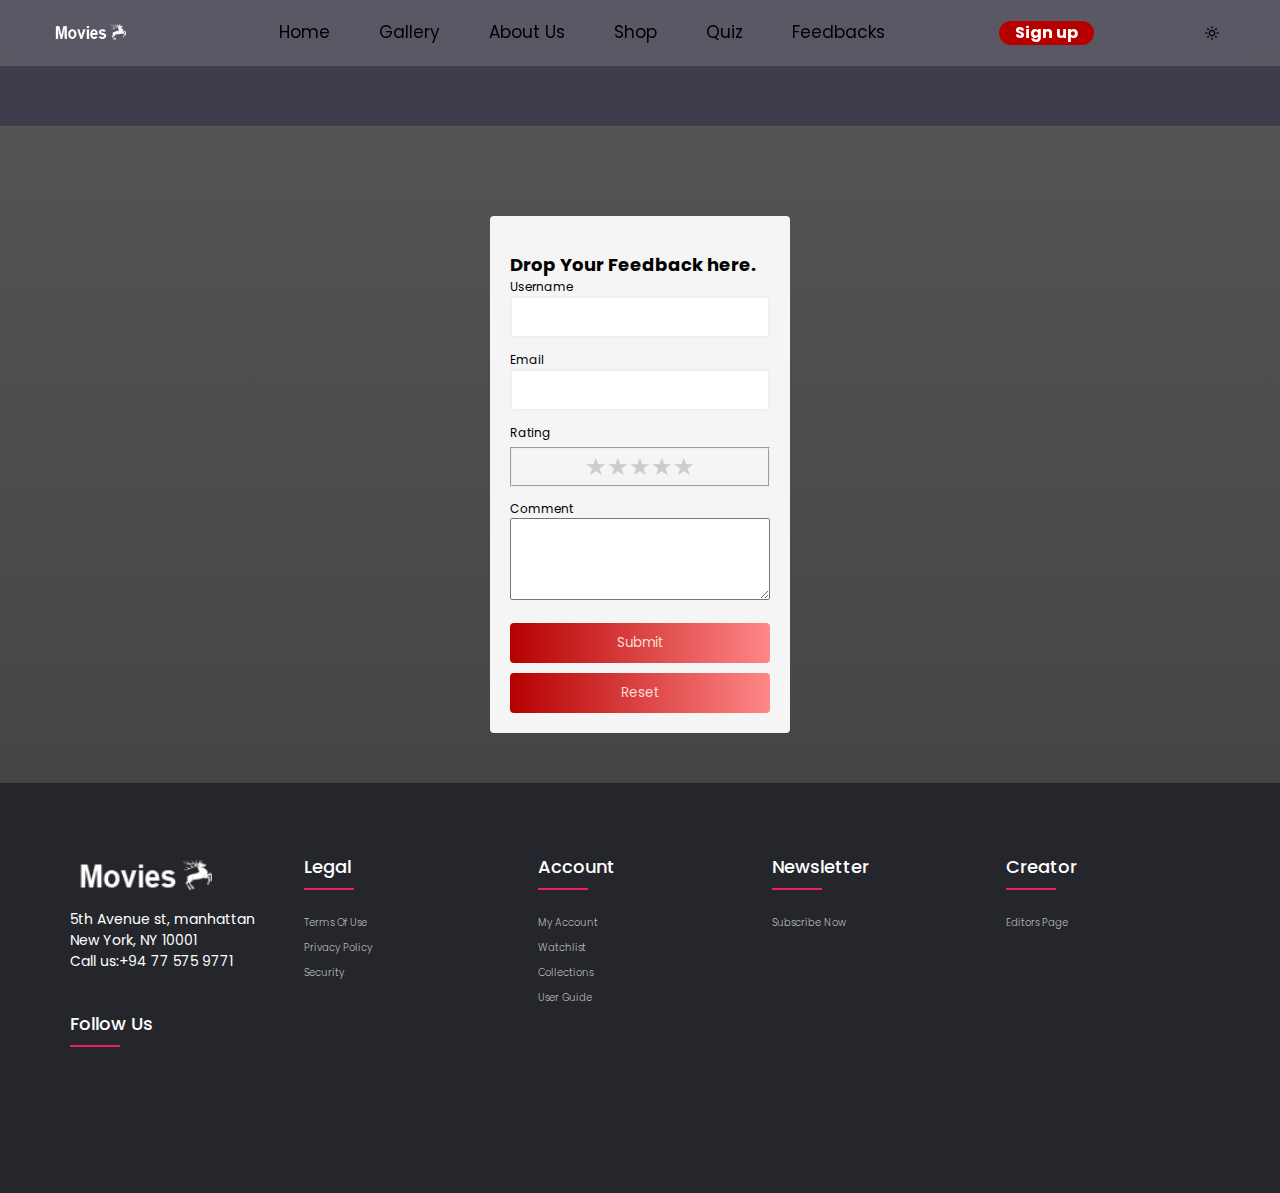
<file: commentSourceCode.html>
<html lang="en">
<head>
    <meta charset="UTF-8">
    <meta http-equiv="X-UA-Compatible" content="IE=edge">
    <meta name="viewport" content="width=device-width, initial-scale=1.0">
    <title>Form Validation</title>
    <link rel="preconnect" href="https://fonts.googleapis.com">
    <link rel="preconnect" href="https://fonts.gstatic.com" crossorigin>
    <link href="https://fonts.googleapis.com/css2?family=Poppins:wght@400;700&display=swap" rel="stylesheet">
    <link rel="stylesheet" href="https://unicons.iconscout.com/release/v4.0.8/css/line.css">
    <link href='https://unpkg.com/boxicons@2.1.4/css/boxicons.min.css' rel='stylesheet'>
    <link rel="stylesheet" href="Index.css">
    <link rel="stylesheet" href="comments.css">
    <!-- Display favicon -->
    <link rel="icon" type="image/x-icon" href="logo/LogoFavicon.ico">
    
</head>
<body>
    <header>
        <div class="hero">
            <nav>
                <a href="Index.html"><img class="logo" src="Images/logo.png" alt="Image"></a>
                <!-- Navigation links -->
                <ul>
                    <li><a href="Index.html"><i class="uil uil-home"></i>&nbsp;Home</a></li>
                    <li><a href="gallery.html"><i class="uil uil-clapper-board"></i>&nbsp;Gallery</a></li>
                    <li><a href="about.html"><i class="uil uil-user-circle"></i>&nbsp;About Us</a></li>
                    <li><a href="shop.html"><i class="uil uil-shopping-bag"></i>&nbsp;Shop</a></li>
                    <li><a href="quiz.html"><i class="uil uil-folder-question"></i>&nbsp;Quiz</a></li>
                    <li><a href="commentSourceCode.html"><i class="uil uil-comment-alt-lines"></i>&nbsp;Feedbacks</a></li>
                </ul>
                <!-- Buttons container -->
                <div class="btn">
                     <!-- Action button and toggle button -->
                    <div class="button-container">
                        <a href="loginPage.html" class="action_btn">Sign up</a>
                        <div class="toggle_btn">
                            &nbsp;&nbsp;<i class="uil-solid uil-bars"></i>
                        </div>
                    </div>
                </div>
                <!-- Dropdown menu -->
                <div class="dropdown_menu">
                    <li><a href="Index.html"><i class="uil uil-home"></i>&nbsp;Home</a></li>
                    <li><a href="gallery.html"><i class="uil uil-clapper-board"></i>&nbsp;Gallery</a></li>
                    <li><a href="about.html"><i class="uil uil-user-circle"></i>&nbsp;About Us</a></li>
                    <li><a href="shop.html"><i class="uil uil-shopping-bag"></i>&nbsp;Shop</a></li>
                    <li><a href="quiz.html"><i class="uil uil-folder-question"></i>&nbsp;Quiz</a></li>
                    <li><a href="commentSourceCode.html"><i class="uil uil-comment-alt-lines"></i>&nbsp;Feedbacks</a></li>
                    <li><a href="loginPage.html" class="action_btn">Sign up</a></li>
                </div>
                 <!-- Dark mode toggle icon -->
                <i class='bx bx-sun' id="dark"></i>
    
            </nav>
        </div>
    </header>
    <!-- Section containing the feedback form -->
    <section>
        <div class="container">
            <form id="form">
                <!-- Feedback form -->
                <h2>Drop Your Feedback here.</h2>
                <div class="input-control">
                    <label for="username">Username</label>
                    <input id="username" name="username" type="text">
                    <div class="error"></div>
                </div>
                <div class="input-control">
                    <label for="email">Email</label>
                    <input id="email" name="email" type="text">
                    <div class="error"></div>
                </div>
    
                <div class="input-control">
                    <label for="rating">Rating</label>
                     <!-- Rating fieldset with radio buttons -->
                <fieldset class="rating" id="rating">
                    <input type="radio" id="star1" name="rating" value="excellent" /><label for="star1" title="excellent"></label>
                    <input type="radio" id="star2" name="rating" value="good" /><label for="star2" title="good"></label>
                    <input type="radio" id="star3" name="rating" value="average" /><label for="star3" title="average"></label>
                    <input type="radio" id="star4" name="rating" value="poor" /><label for="star4" title="poor"></label>
                    <input type="radio" id="star5" name="rating" value="terrible" /><label for="star5" title="terrible"></label>
                </fieldset>
                    <div class="error"></div>
                </div>
                <div class="input-control">
                    <label for="comment">Comment</label>
                    <textarea id="comment" name="comment" rows="4" cols="50"></textarea>
                    <div class="error"></div>
                </div>
                
                 <!-- Submit and reset buttons -->
                <button type="submit">Submit</button>
                <button type="button" onclick="document.getElementById('form').reset()">Reset</button>
    
            </form>
        </div>
    </section>

    <!-- Hidden popup section that will display when feedback is submitted -->
    <div id="popup" style="display: none;">
        <h2>Dear <span id="popupUsername"></span> , </h2>
        <!-- Paragraph in the popup thanking the user for feedback -->
        <p>Thank you very much for <br>
            your feedback. You have rated our site as <span id="popupRating"></span>, and your comment was, <span id="popupComment"></span></p>
    </div>
    <!-- Footer section -->
    <footer class="footer">
        <div class="container">
            <div class="row">
                <div class="footer-col">
                    <ul>
                        <li><a href="#"><img id="footer-logo" src="Images/logo.png" alt="Image">
                            </a></li>
                        <p>5th Avenue st, manhattan<br>
                        New York, NY 10001 <br>
                        Call us:+94 77 575 9771</p><br>

                    </ul>
                </div>
                
                <div class="footer-col">
                    <h4>Legal</h4>
                    <ul>
                        <li><a href="#">Terms of Use</a></li>
                        <li><a href="#">Privacy Policy</a></li>
                        <li><a href="#">Security</a></li>
                    </ul>
                </div>
                <div class="footer-col">
                    <h4>Account</h4>
                    <ul>
                        <li><a href="#">My Account</a></li>
                        <li><a href="#">Watchlist</a></li>
                        <li><a href="#">Collections</a></li>
                        <li><a href="#">User Guide</a></li>
                    </ul>
                </div>
                <div class="footer-col">
                    <h4>Newsletter</h4>
                    <ul>
                        <li><a href="NewsLetter.html" target="_blank">Subscribe now &nbsp;<i class="uil-solid uil-envelope"></i></a></li>
                    </ul>
                </div>
                <div class="footer-col">
                    <h4>Creator</h4>
                    <ul>
                        <li><a href="Vihindi.html" target="_blank">Editors Page &nbsp;</a></li>
                    </ul>
                </div>
                 <div class="footer-col">
                            <h4>Follow us</h4>
                            <div class="social-links">
                                <a href="https://www.facebook.com/login/" aria-label="Facebook"><i class="uil-solid uil-facebook-f"> </i></a>
                                <a href="https://twitter.com/i/flow/login?lang=en" aria-label="Twitter"><i class="uil-solid uil-twitter"> </i></a>
                                <a href="https://www.instagram.com/accounts/login/" aria-label="Instagram"><i class="uil-solid uil-instagram"> </i></a>
                                <a href="https://www.linkedin.com/feed/" aria-label="LinkedIn"><i class="uil-solid uil-linkedin"> </i></a>
                             </div>
                             
                        </div>

            </div>

        </div>
    </footer>
      <!-- JavaScript file -->   
    <script src="comments.js" defer></script>
    <script src="Index.js" defer></script>
    
</body>

</html>
</file>
<file: comments.css>
/* Define custom color variables for the entire document */
:root{
    --main-color: #b60000 ;
    --text-color: #000000; 
    --bg-color:#fff ;
  }
  /* Define styles for the dark theme */
  .darktheme{
    --bg-color: #000000;
    --text-color: #fff;
    --main-color: #b60000;
}
.hero{
    height: 14vh;
   
}
/* Styling for anchor tags within list items in the navigation menu */
nav ul li a{
    text-decoration: none;
    font-size: 17px;
} 
body {
    background-image: linear-gradient(rgba(0, 0, 0, 0.66),rgba(0, 0, 0, 0.77));
    font-family: 'Poppins', sans-serif;
}
section{
    margin-bottom: 50px;
}

/* Styles for the form  */
#form {
    width: 300px;
    margin: 10vh auto 0 auto;
    padding: 20px;
    background-color: whitesmoke;
    border-radius: 4px;
    font-size: 12px;
}
/* Animation styles for the form heading */
#form h2{
    margin-top: 15px;
    width: 100%;
    white-space: nowrap;
    overflow: hidden;
    animation: typing 2s steps(25),
            cursor .4s step-end infinite alternate;
}
/* Keyframes animation for the cursor effect */
@keyframes cursor{
    50%{ border-color: transparent;}
}
/* Keyframes animation for typing effect in the form heading */
@keyframes typing{
    from {width: 0}
}
/* Styles for the submit button inside the form */
#form button {
    padding: 10px;
    margin-top: 10px;
    width: 100%;
    color: #fedada;
    background:linear-gradient(to right, #B60000,#ff8787);
    border: none;
    border-radius: 4px;
}
/* Styles for form input controls */
.input-control {
    display: flex;
    flex-direction: column;
}
/* Styles for input elements inside .input-control */
.input-control input {
    border: 2px solid #f0f0f0;
	border-radius: 4px;
	display: block;
	font-size: 12px;
	padding: 10px;
	width: 100%;
}
/* Styles for the rating element inside .input-control */
.input-control .rating {
        display: flex;
        justify-content: center;
        margin-top: 5px;
    }

    .input-control .rating input[type="radio"] {
        display: none;
    }

    .input-control .rating label {
        font-size: 24px;
        color: #ccc;
        cursor: pointer;
    }
    /* Unicode character for a star icon before rating labels */
    .input-control .rating label:before {
        content: '\2605';
    }
    /*(right-to-left) direction for the rating element */
    .input-control .rating {
        direction: rtl;
    }
    
/* Styles for hover effect on rating labels */
    .input-control .rating label:hover,
    .input-control .rating label:hover ~ label {
        color: #ffcc00;
    }

    .input-control .rating input[type="radio"]:checked ~ label {
        color: #ffcc00;
    }

.input-control input:focus {
    outline: 0;
}
/* Styles for input controls with success validation */
.input-control.success input {
    border-color: #09c372;
}
/* Styles for input controls with error validation */
.input-control.error input {
    border-color: #ff3860;
}
/* Styles for error messages in input controls */
.input-control .error {
    color: #ff3860;
    font-size: 9px;
    height: 13px;
}
/* Styles for the popup element */
#popup {
    position: fixed;
    top: 50%;
    left: 50%;
    transform: translate(-50%, -50%);
    z-index: 9999;
    background-color: rgba(255, 255, 255, 0.9);
    padding: 20px;
    border-radius: 4px;
    display: none;
    text-align: center;
    box-shadow: 0 0 10px rgba(0, 0, 0, 0.2);
}
</file>
<file: Index.css>
/* Reset default margin, padding, box-sizing, and font-family for all elements */
*{
    margin: 0;
    padding: 0;
    box-sizing: border-box;
    font-family: 'Poppins' , sans-serif;
}
/* Define custom color variables */
:root{
  --main-color: #b60000 ;
  --text-color: #000000; 
  --bg-color:#fff ;
}
/* Define styles for the dark theme */
.darktheme{
  --bg-color: #000000;
  --text-color: #fff;
  --main-color: #b60000;
}
/* Styles for the body element */
body{
    background: var(--bg-color);
    line-height: 1.5;
    font-family: 'Poppins' , sans-serif;
    overflow-x: hidden;
}
#dark{
  color: var(--text-color);
}
/* Styling for the hero section */
.hero {
    width: 100%;
    height: 100vh;
    background-image: linear-gradient(rgba(12, 3, 51, 0.3), rgba(12, 3, 51, 0.3)); 
    position: relative;
    padding: 0 5%;
    display: flex;
    align-items: center;
    justify-content: center;
    margin-top: 0;
    padding-top: 0;
    z-index: 1;
}
/* Styling for the navigation bar */
nav{
    width: 100%;
    position: absolute;
    top:0;
    left: 0;
    padding: 20px 0%;
    display: flex;
    align-items: center;
    justify-content: space-between;
    backdrop-filter: blur(10px);
    background-color: rgba(255, 255, 255, 0.137);
    margin-bottom: 0;
    
}
nav .logo{
    width: 80px;
}
/* Styling for navigation menu */
nav ul li{
    list-style: none;
    display: inline-block;
    margin-left: 40px;
}
/* Styling for navigation menu */
nav ul li a{
    text-decoration: none;
    color:var(--text-color);
    font-size: 17px;
}
/* Styling for links on hover */
a:hover{
    color: var(--main-color);
}

/* Styling for  anchor links */
nav a{
    color: #fff;
    text-decoration: none;
}
/* Styling for the button container */
.button-container {
    display: flex;
    align-items: center;
}

/* Styling for level 3 headings */
h3{
  color: var(--text-color);
}

/* Styling for big text*/
.big-text {
    text-align: center;
    padding: 50px;
  }

/* Styling for the big text h1 */ 
  .big-text h1 {
    font-size: 36px;
    font-weight: bold;
    color: #434242;
    text-transform: uppercase;
  }
  /* Styles for paragraph within .big-text class */
  .big-text p {
    font-size: 18px;
    margin-top: 20px;
    margin-bottom: 20px;
    color: #666;
  }
  /* Styles for the join button */
  .join-button {
    display: inline-block;
    padding: 10px 20px;
    background-color: var(--main-color);
    color: #ffffff;
    text-decoration: none;
    border-radius: 5px;
    font-weight: bold;
  }
  /* Styles for the join button on hover */
  .join-button:hover {
    background-color: #f08080;
  }
  
  /* Media query for screen width up to 768px */
  @media screen and (max-width: 768px) {
    /* Adjusting styles for .big-text class within the media query */
    .big-text {
      padding: 30px;
    }
      /* Adjusting font size for .big-text h1 within the media query */
    .big-text h1 {
      font-size: 28px;
    }
    /* Adjusting font size for .big-text p within the media query */
    .big-text p {
      font-size: 16px;
    }
  }
 /* Styles for the action button */ 
.action_btn {
    background-color: var(--main-color);
    color: #ffffff;
    padding: 0 1rem 0.5rem;  /* Set padding for the button (top: 0, right and left: 1rem, bottom: 0.5rem) */
    padding-bottom: 0;
    border: none;
    border-radius: 30px;
    outline: none;
    font-size: 1rem;
    font-weight: bold;
    cursor: pointer;
    transition: scale 0.2 ease; /* Add a smooth transition effect when the button scale changes */
    margin-left: 10px;
    
}
/* Styles for the image with the id 'myImage' */
#myImage {
    width: 90px; 
    height: auto; 
  }
 /* Styles for the action button on hover */ 
.action_btn:hover {
    scale:1.05;
    color: #f08080;
}
/* Styles for the action button on hover */
.action_btn:active{
    scale: 0.95;
}

/* Styles for the toggle button */
.toggle_btn{
    color: #fff;
    font-weight: bold;
}
/*Dropdown menu*/
.dropdown_menu{
    display: none;
    position: absolute;
    right: 2rem;
    top: 60px;
    height: 0;
    width: 300px;
    background: rgba(255, 255, 255, 0.1);
    backdrop-filter: blur(15px);
    border-radius: 10px;
    overflow: hidden;
    transition: height 0.2s cubic-bezier(0.175, 0.885, 0.32, 1.275);

}
/* Styles for the dropdown menu when open */
.dropdown_menu.open{
    height: 240px;
}
.dropdown_menu li{
    padding: 0.7rem;
    display: flex;
    align-items: center;
    justify-content: center;
}
.dropdown_menu .action_btn{
    width: 100%;
    display: flex;
    justify-content: center;
}
/* Styles for content section with centered text */
.content {
    text-align: center;
  }
  /* Styles for the search bar input */
  .searchBar input {
    width: 700px;
    height: 70px;
    background: rgba(255, 255, 255, 0.2);
    display: flex;
    align-items: center;
    border-radius: 60px;
    padding: 10px 20px;
    transition: 0.5s;
    border: none; 
    outline: none; 
    color: #f9f2f2f4;
    font-size: 20px;
  }
  ::placeholder{
    color: #e75c5c;
  }
 /* Styles for the search bar input on hover */ 
.searchBar input:hover {
    box-shadow: 0px 0px 10px 10px rgba(0, 0, 0, 0.3);
    outline: none;
    border: 2px solid #fff; 
    border-radius: 60px;
  }
 /* Styles for the search wrapper */ 
.searchWrapper {
    position: relative;
    display: flex;
    align-items: center;
}
/* Styles for the search button icon */
.searchBar button i{
    width: 25px;
  }
  /* Styles for the search button */
  .searchBar button{
    position: absolute;
    right: 10;
    padding: 10px;
    border: 0;
    border-radius: 50%;
    width: 60px;
    height: 60px;
    background: #e75c5c;
    cursor: pointer;
  }
 /* Styles for content links */ 
.content a{
    text-decoration: none;
    display: inline-block;
    color: #fff;
    font-size: 24px;
    border: 2px solid #fff;
    padding: 14px 70px;
    border-radius: 50px;
    margin-top: 50;
  
}
/* Styles for the video background */
.back-video{
    position: absolute;
    right: 0;
    bottom: 0;
    z-index: -1;
}
.container{
    max-width: 1170px;
    margin: auto;
}
/* Styles for flexbox row */
.row{
    display: flex;
    flex-wrap: wrap;
}
ul{
    list-style: none;
}
/* Styles for the footer */
.footer{
    background-color: #24262b;
    padding: 70px 0;
}
.footer-col{
    width: 20%;
    padding: 0 15px;
    color: #ffffff;
    font-size: 14px;
    margin-bottom: 5px;
}
.footer-col h4{
    font-size: 18px;
    color: #ffffff;
    text-transform: capitalize;
    margin-bottom: 35px;
    font-weight: 500;
    position: relative;
}
/* Styles for the decorative line before footer column headings */
.footer-col h4::before{
    content: '';
    position: absolute;
    left: 0;
    bottom: -10px;
    background-color: #e91e63;
    height: 2px;
    box-sizing: border-box;
    width: 50px;
}
/* Styles for list items within footer columns */
.footer-col ul li:not(:last-child){
    margin-bottom: 10px;
}
.footer-col ul li a{
    font-size: 10px;
    text-transform: capitalize;
    color: #ffffff;
    text-decoration: none;
    font-weight: 300;
    color: #bbbbbb;
    display: block;
    transition: all 0.3s ease;
}
.footer-col ul li a:hover{
    color: #ffffff;
    padding-left: 8px;
}
/* Styles for social media links within footer columns */
.footer-col .social-links a{
    display: inline-block;
    height: 40px;
    width: 40px;
    margin-right:0 10px 10px 0;
    text-align: center;
    line-height: 40px;
    border-radius: 50%;
    color: #ffffff;
    transition: all 0.5s ease;
}
#footer-logo{
  width:150px;
}
.footer-col p{
  color: #ffffff;
}
   
/* Media query for screens with a minimum aspect ratio of 16:9 */
@media (min-aspect-ratio:16/9){
    .back-video{
        width: 100%;
        height: auto;
        
    }
}
@media (max-aspect-ratio:16/9){
    .back-video{
        width: auto;
        height: 100%;
    }
}
@media screen and (max-width:992px){
    .content h1{
        font-size: 75px;
        line-height: 50px;

    }
    nav ul li:not(:last-of-type),
    nav ul li:not(:last-of-type) + li, nav .action_btn {
        display: none;

    }
    .dropdown_menu{
        display: block;
    }
}
@media screen and (max-width:576px){
    .dropdown_menu{
        left: 2rem;
        width: unset;
    }
}



.slider {
  height: 200px;
  margin: auto;
  position: relative;
  width: 90%;
  display: grid;
  place-items: center;
}
.slider img{
  width: 150px;
}

.slide-track {
  display: flex;
  width: calc(200px * 20);
  animation: scroller 10s linear infinite;
}

@keyframes scroller {
  0% {
    transform: translateX(0);
  }
  100% {
    transform: translateX(calc(-200px * 5));
  }
}


.slide {
  width: 200px;
  height: 200px;
  display: flex;
  align-items: center;
  border: #ffffff00 solid 2px; /* Add a transparent border with white color to create a border effect */
  margin: 5px;

  transition: tranform 1s; /* Add a smooth transition effect for the 'transform' property with a duration of 1 second */
}

.slide:hover {
  transform: scale(1.3);  /* Scale up the size of the slide element to 1.3 times its original size */
}

.slide-track:hover {
  animation-play-state: paused; /* Pause any animation that might be applied to the slide track element on hover */
}
#dark{
  margin-right: 60px;
}
#searchInputLabel{
  display: none;
}

.logo{
  margin-left: 50px;
  width: 100%;
}
</file>
